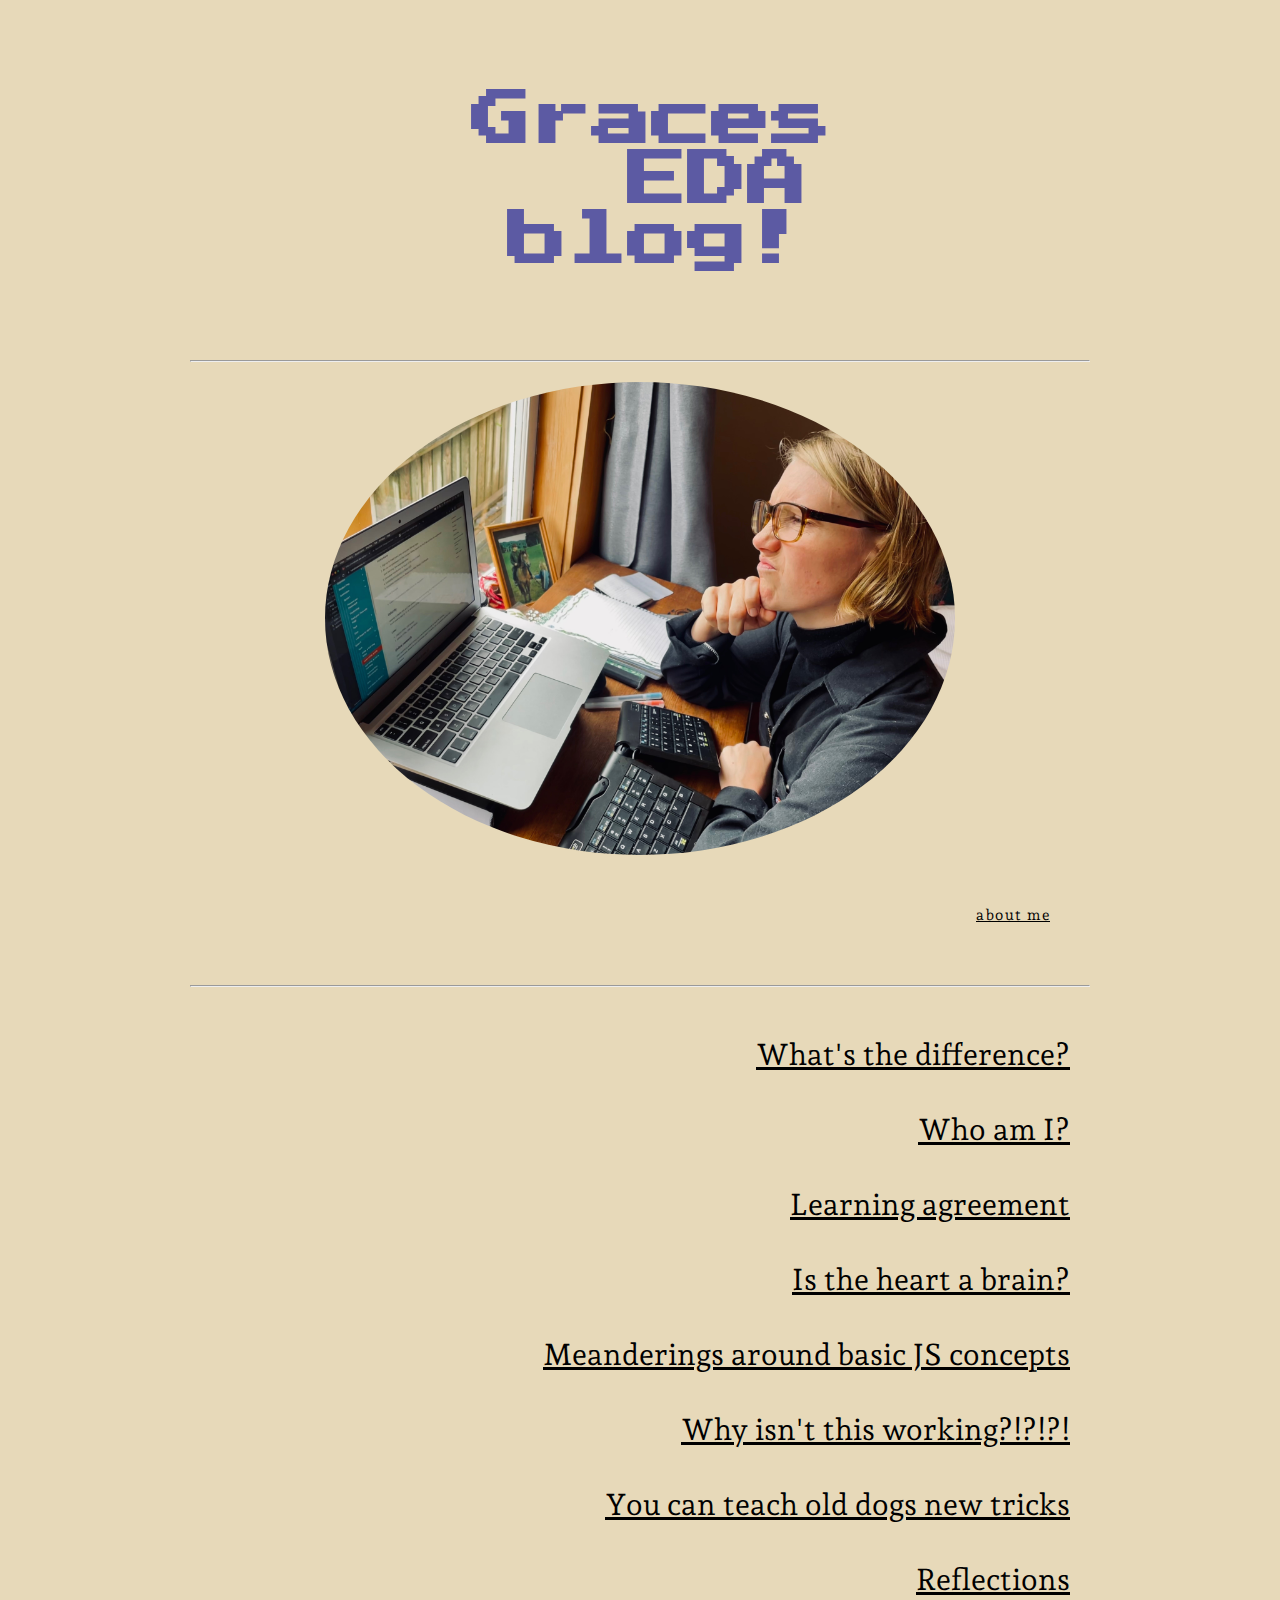
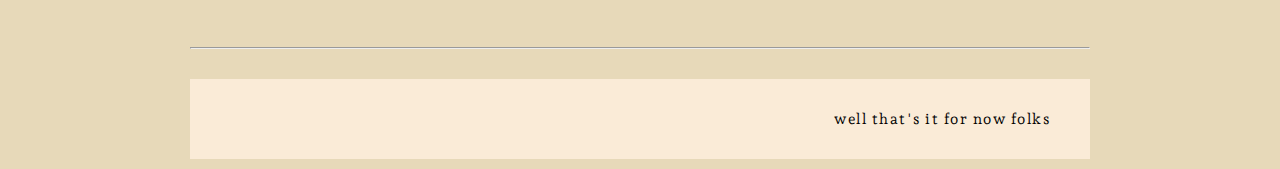
<file: index.html>
<!DOCTYPE html>

<html>

<head>
    <title>My blog</title>
    <meta charset="UTF-8">
    <meta name="viewport" content="width=device-width, initial-scale=1" />
    <link href="styles/main.css" rel="stylesheet" type="text/css">
    <link rel="preconnect" href="https://fonts.googleapis.com">
    <link rel="preconnect" href="https://fonts.gstatic.com" crossorigin>
    <link rel="preconnect" href="https://fonts.googleapis.com">
    <link rel="preconnect" href="https://fonts.gstatic.com" crossorigin>
    <link href="https://fonts.googleapis.com/css2?family=Andada+Pro:wght@500&family=Press+Start+2P&display=swap"
        rel="stylesheet">
    <link href="https://fonts.googleapis.com/css2?family=Andada+Pro:wght@500&display=swap" rel="stylesheet">

<body>
    <div class="container">
        <header>
            <H1 class="header">Graces EDA blog!</H1>
            <hr>
        </header>
        <div class="about">
            <img src="photo/IMG_2919.jpeg" alt="grace frowning infront of computer">
            <p><a href="blog/about-me.html">about me</a></p>

        </div>
        <div id="link-list" class="border">
            <hr>
            <ul>
                <li class="pad"><a href="blog/blog-one.html">What's the difference?</a></li>
                <li class="pad"><a href="blog/values-blog.html">Who am I?</a></li>
                <li class="pad"><a href="blog/learning-agreement.html">Learning agreement</a></li>
                <li class="pad"><a href="blog/emotional-intelligence.html">Is the heart a brain?</a></li>
                <li class="pad"><a href="blog/tech-blog-sprint3.html">Meanderings around basic JS concepts</a></li>
                <li class="pad"><a href="blog/problem-solving.html">Why isn't this working?!?!?!</a></li>
                <li class="pad"><a href="blog/growth-mindset.html">You can teach old dogs new tricks</a> </li>
                <li class="pad"><a href="blog/core-reflections.html">Reflections</a></li>
            </ul>
            <hr>
        </div>
        <footer>
            <p>well that's it for now folks</p>
        </footer>
    </div>
</body>

</html>
</file>
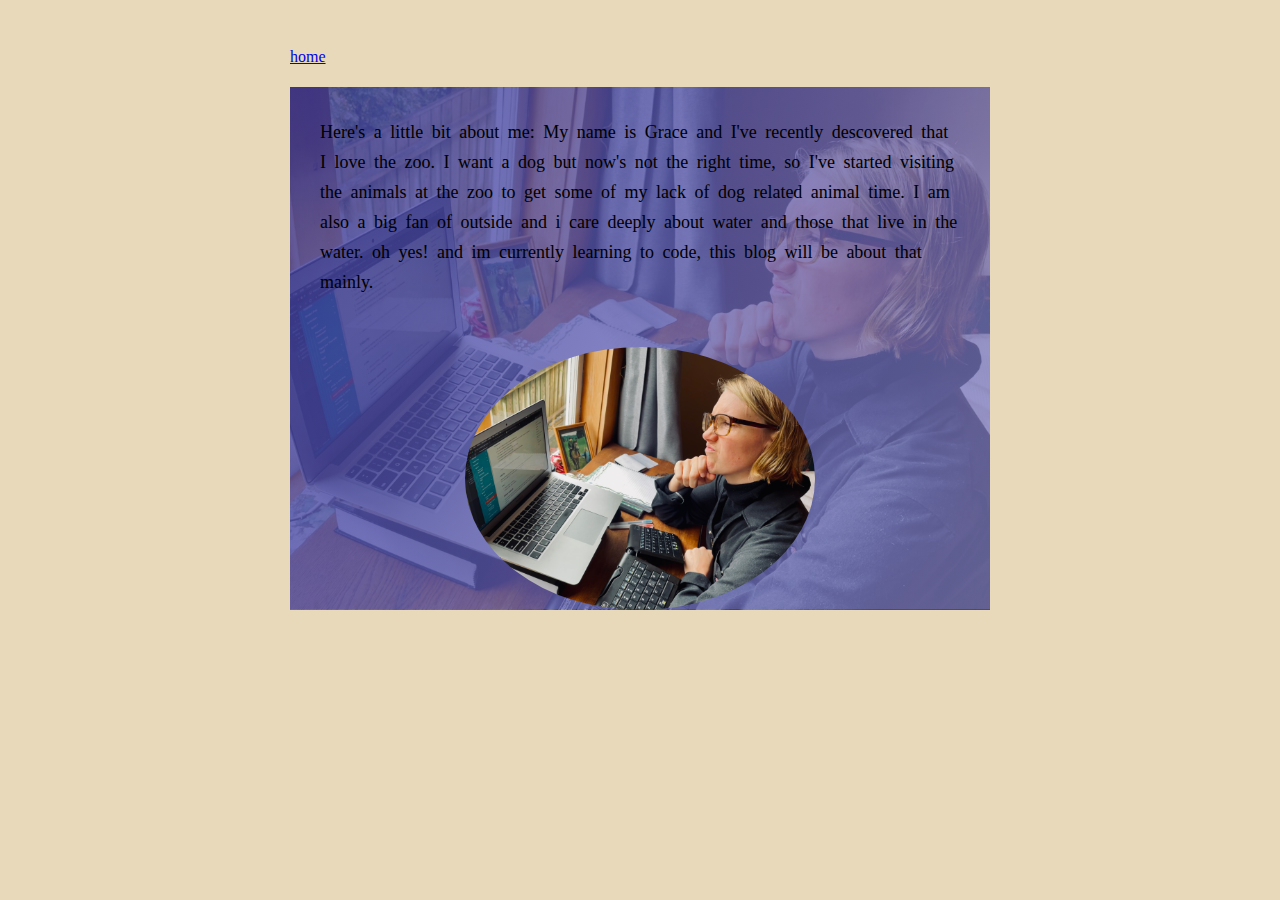
<file: blog/about-me.html>
<!DOCTYPE html>
<html>

<head>
    <title> about me </title>
    <meta charset="UTF-8">
    <link href="../styles/about-me.css" rel="stylesheet" type="text/css">
</head>

<body class="nice">
    <div class="container">
        <header>
            <a href="../index.html">home</a>
        </header>
        <div id="photo-div">
            <div>
                <h1></h1>
            </div>
            <div>
                <p>
                    Here's a little bit about me: My name is Grace
                    and I've recently descovered that I love the zoo.
                    I want a dog but now's not the right time,
                    so I've started visiting the animals at the zoo to get some of my lack of dog related animal time.
                    I am also a big fan of outside and i care deeply about water and those that live in the water.
                    oh yes! and im currently learning to code, this blog will be about that mainly.
                </p>
                <img src="../photo/IMG_2919.jpeg" alt="grace frowning infront of computer">
            </div>
        </div>
    </div>
</body>
</file>
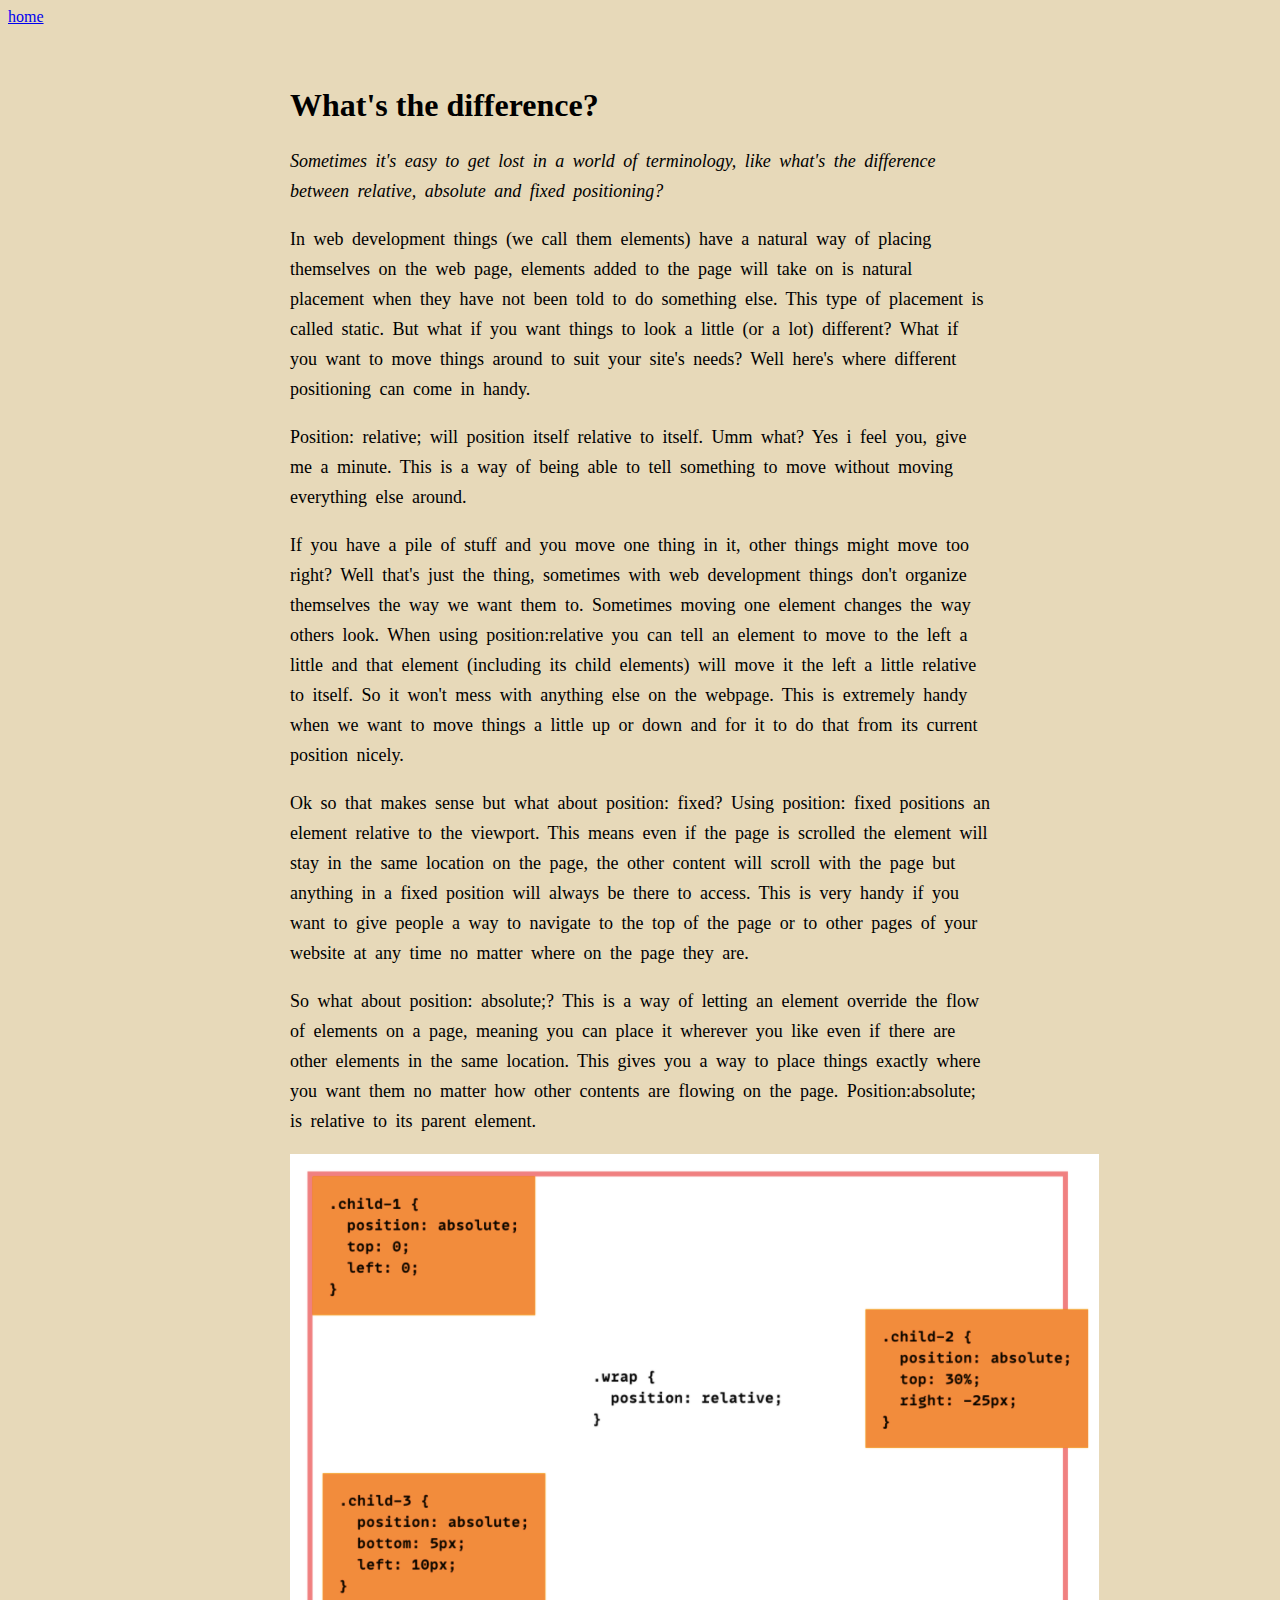
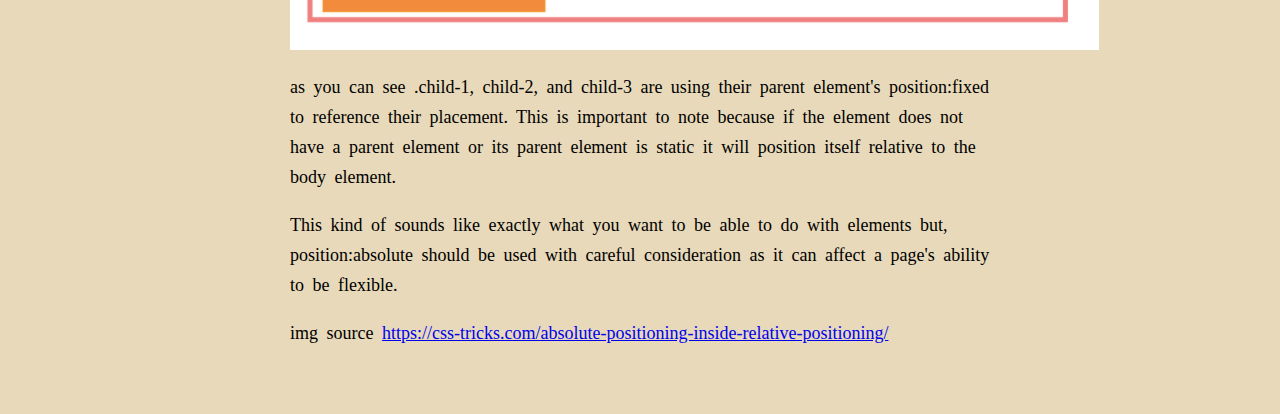
<file: blog/blog-one.html>
<!DOCTYPE html>
<html>

<head>
    <title>first bloggo! </title>
    <meta charset="UTF-8">
    <link href="../styles/blog-one.css" rel="stylesheet" type="text/css">
</head>

<body class="nice">
    <header>
        <a href="../index.html">home</a>
    </header>
    <div class="container">
        <h1>What's the difference?</h1>

        <p class="italic">
            Sometimes it's easy to get lost in a world of terminology, like what's the difference between relative,
            absolute and fixed positioning?
        </p>
        <p>
            In web development things (we call them elements) have a natural way of placing themselves on the web page,
            elements added to the page will take on is natural placement when they have not been told to do something
            else.
            This type of placement is called static. But what if you want things to look a little (or a lot) different?
            What if you want to move things around to suit your site's needs? Well here's where different positioning
            can come in handy.

        </p>
        <p>
            Position: relative; will position itself relative to itself. Umm what? Yes i feel you, give me a minute.
            This is a way of being able to tell something to move without moving everything else around.

        </p>
        <p>
            If you have a pile of stuff and you move one thing in it, other things might move too right? Well that's
            just the thing,
            sometimes with web development things don't organize themselves the way we want them to. Sometimes moving
            one element changes the way others look.
            When using position:relative you can tell an element to move to the left a little and that element
            (including its child elements)
            will move it the left a little relative to itself. So it won't mess with anything else on the webpage. This
            is extremely handy when we want to
            move things a little up or down and for it to do that from its current position nicely.

        </p>
        <p>
            Ok so that makes sense but what about position: fixed? Using position: fixed positions an element relative
            to the viewport.
            This means even if the page is scrolled the element will stay in the same location on the page, the other
            content will scroll with the page but anything in a fixed position will always be there to access. This is
            very handy if you want to give people a way to navigate to the top of the page or to other pages of your
            website at any time no matter where on the page they are.

        </p>
        <p>
            So what about position: absolute;? This is a way of letting an element override the flow of elements on a
            page, meaning you can place it wherever you like even if there are other elements in the same location. This
            gives you a way to place things exactly where you want them no matter how other contents are flowing on the
            page. Position:absolute; is relative to its parent element.
        </p>

        <img class="tech-image" src="../photo/absolute.png" alt="">

        <p>as you can see .child-1, child-2, and child-3 are using their parent element's position:fixed to reference
            their placement. This is important to note because if the element does not have a parent element or its
            parent element is static it will position itself relative to the body element.
        </p>


        <p>

            This kind of sounds like exactly what you want to be able to do with elements but, position:absolute
            should be used with careful consideration as it can affect a page's ability to be flexible.

        </p>

        <p>
            img source <a
                href="https://css-tricks.com/absolute-positioning-inside-relative-positioning/">https://css-tricks.com/absolute-positioning-inside-relative-positioning/</a>
        </p>





    </div>

</body>

</html>
</file>
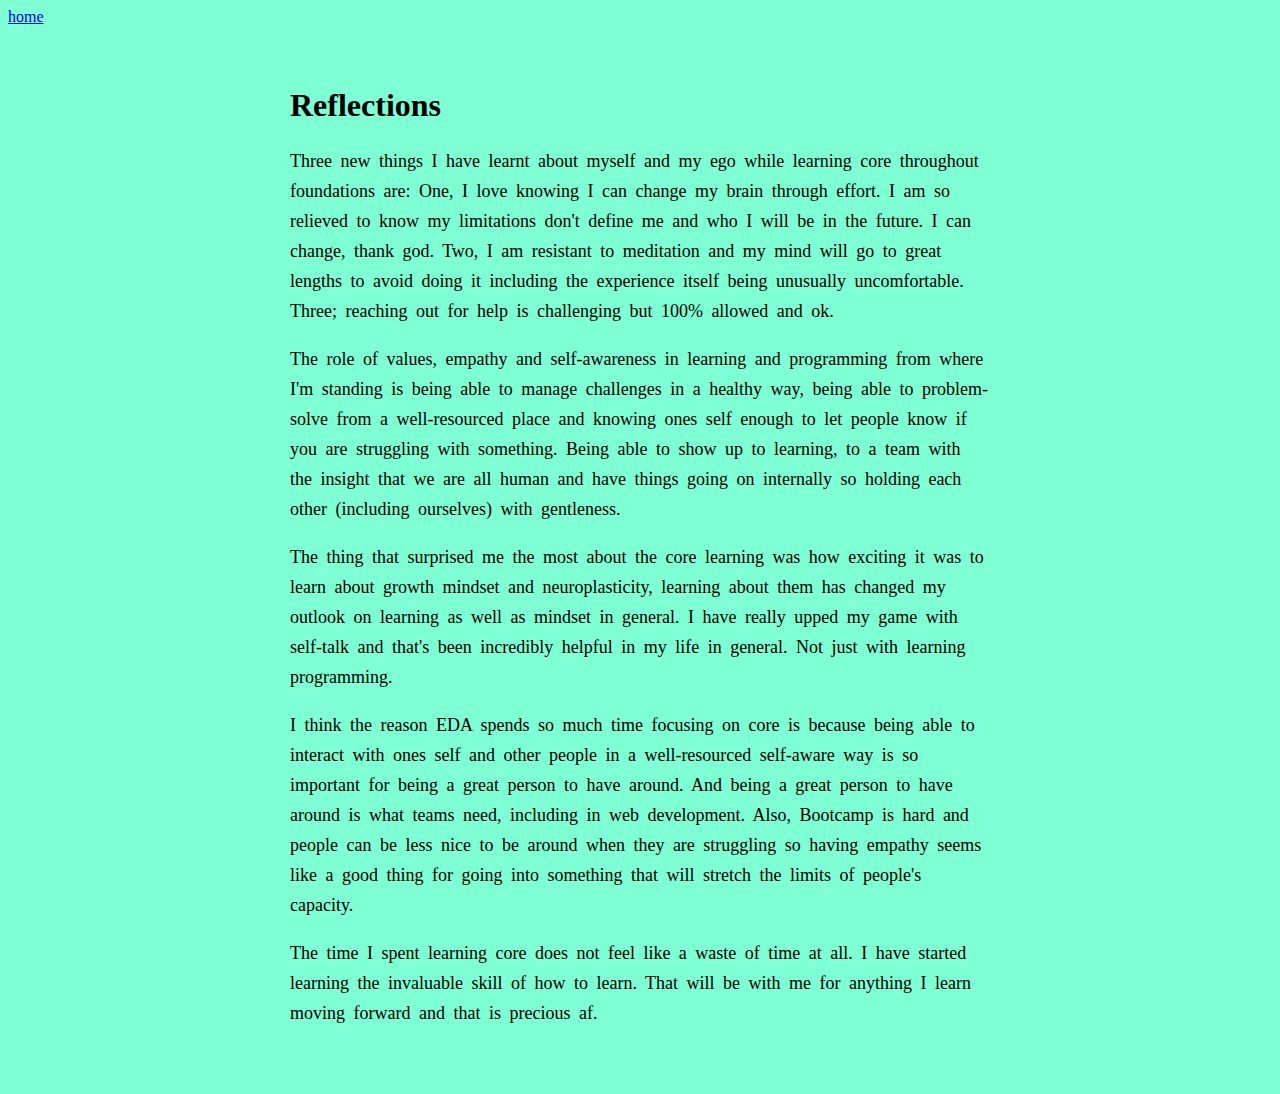
<file: blog/core-reflections.html>
<head>
    <title>
        <!DOCTYPE html>
        <html>

        <head>
            <title> Reflections </title>
            <meta charset="UTF-8">
            <link href="../styles/blog-one.css" rel="stylesheet" type="text/css">
        </head>

<body class="body">
    <header>
        <a href="../index.html">home</a>
    </header>
    <div class="container">
        <h1>Reflections</h1>

        <p>
            Three new things I have learnt about myself and my ego while learning core throughout foundations are: One,
            I love knowing I can change my brain through effort. I am so relieved to know my limitations don't define me
            and who I will be in the future. I can change, thank god. Two, I am resistant to meditation and my mind will
            go to great lengths to avoid doing it including the experience itself being unusually uncomfortable. Three;
            reaching out for help is challenging but 100% allowed and ok.

        </p>
        <p>
            The role of values, empathy and self-awareness in learning and programming from where I'm standing is being
            able to manage challenges in a healthy way, being able to problem-solve from a well-resourced place and
            knowing ones self enough to let people know if you are struggling with something. Being able to show up to
            learning, to a team with the insight that we are all human and have things going on internally so holding
            each other (including ourselves) with gentleness.

        </p>
        <p>
            The thing that surprised me the most about the core learning was how exciting it was to learn about growth
            mindset and neuroplasticity, learning about them has changed my outlook on learning as well as mindset in
            general. I have really upped my game with self-talk and that's been incredibly helpful in my life in
            general. Not just with learning programming.
        </p>
        <p>
            I think the reason EDA spends so much time focusing on core is because being able to interact with ones self
            and other people in a well-resourced self-aware way is so important for being a great person to have around.
            And being a great person to have around is what teams need, including in web development. Also, Bootcamp is
            hard and people can be less nice to be around when they are struggling so having empathy seems like a good
            thing for going into something that will stretch the limits of people's capacity.

        </P>
        <p>
            The time I spent learning core does not feel like a waste of time at all. I have started learning the
            invaluable skill of how to learn. That will be with me for anything I learn moving forward and that is
            precious af.
        </p>

    </div>

</body>
</file>
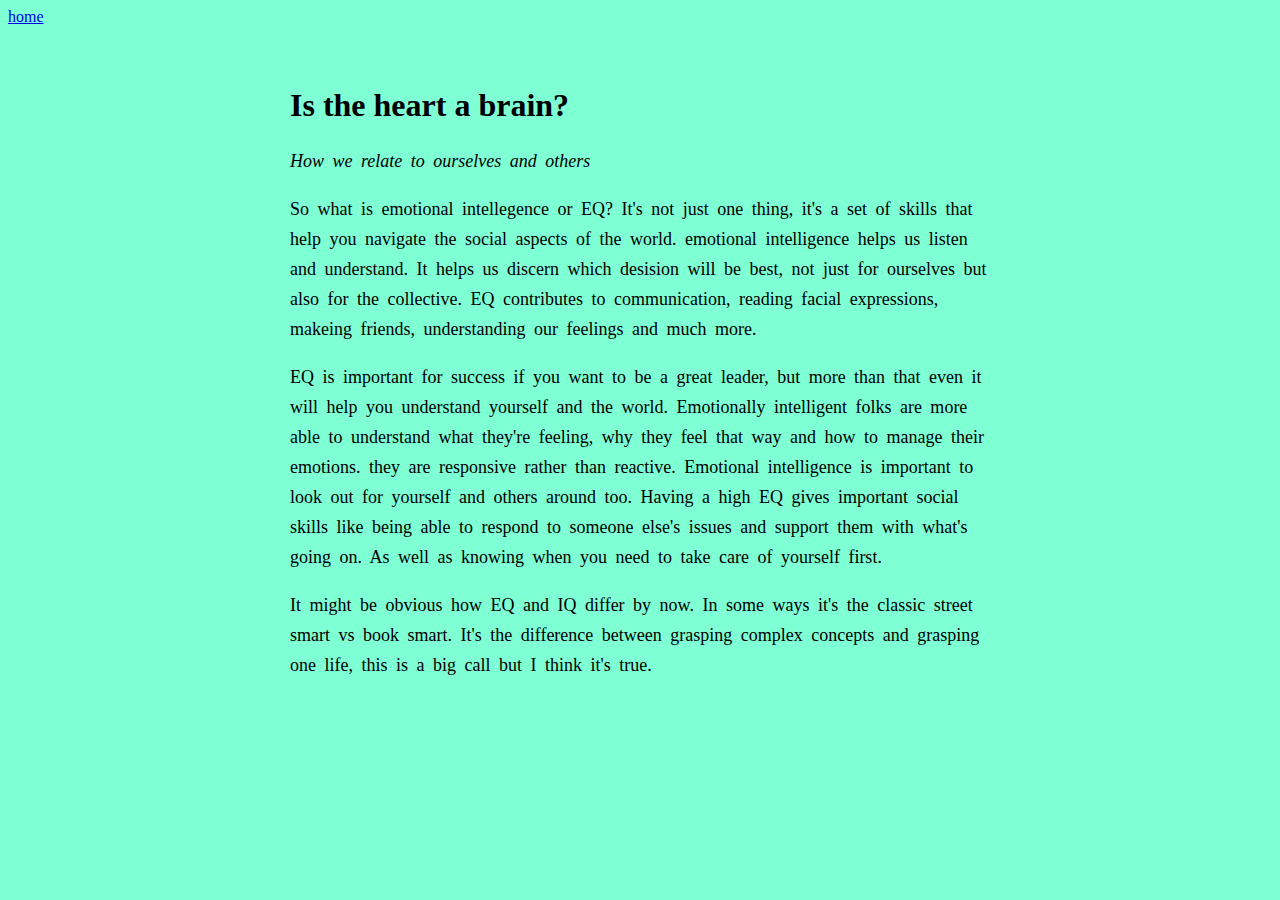
<file: blog/emotional-intelligence.html>
<!DOCTYPE html>
<html>

<head>
    <title>
        <!DOCTYPE html>
        <html>

        <head>
            <title> Emotional intelligence </title>
            <meta charset="UTF-8">
            <link href="../styles/blog-one.css" rel="stylesheet" type="text/css">
        </head>

<body class="body">
    <header>
        <a href="../index.html">home</a>
    </header>
    <div class="container">
        <h1>Is the heart a brain?</h1>

        <p class="italic">
            How we relate to ourselves and others

        </p>
        <p>
            So what is emotional intellegence or EQ? It's not just one thing, it's a set of skills that help you
            navigate the social aspects of the world. emotional intelligence helps us listen and understand. It helps us
            discern which desision will be best, not just for ourselves but also for the collective. EQ contributes to
            communication, reading facial expressions, makeing friends, understanding our feelings and much more.


        </p>
        <p>

            EQ is important for success if you want to be a great leader, but more than that even it will help you
            understand yourself and the world. Emotionally intelligent folks are more able to understand what they're
            feeling, why they feel that way and how to manage their emotions. they are responsive rather than reactive.
            Emotional intelligence is important to look out for yourself and others around too. Having a high EQ gives
            important social skills like being able to respond to someone else's issues and support them with what's
            going on. As well as knowing when you need to take care of yourself first.

        </p>
        <p>
            It might be obvious how EQ and IQ differ by now. In some ways it's the classic street smart vs book smart.
            It's the difference between grasping complex concepts and grasping one life, this is a big call but I think
            it's true.


        </p>


    </div>

</body>
</file>
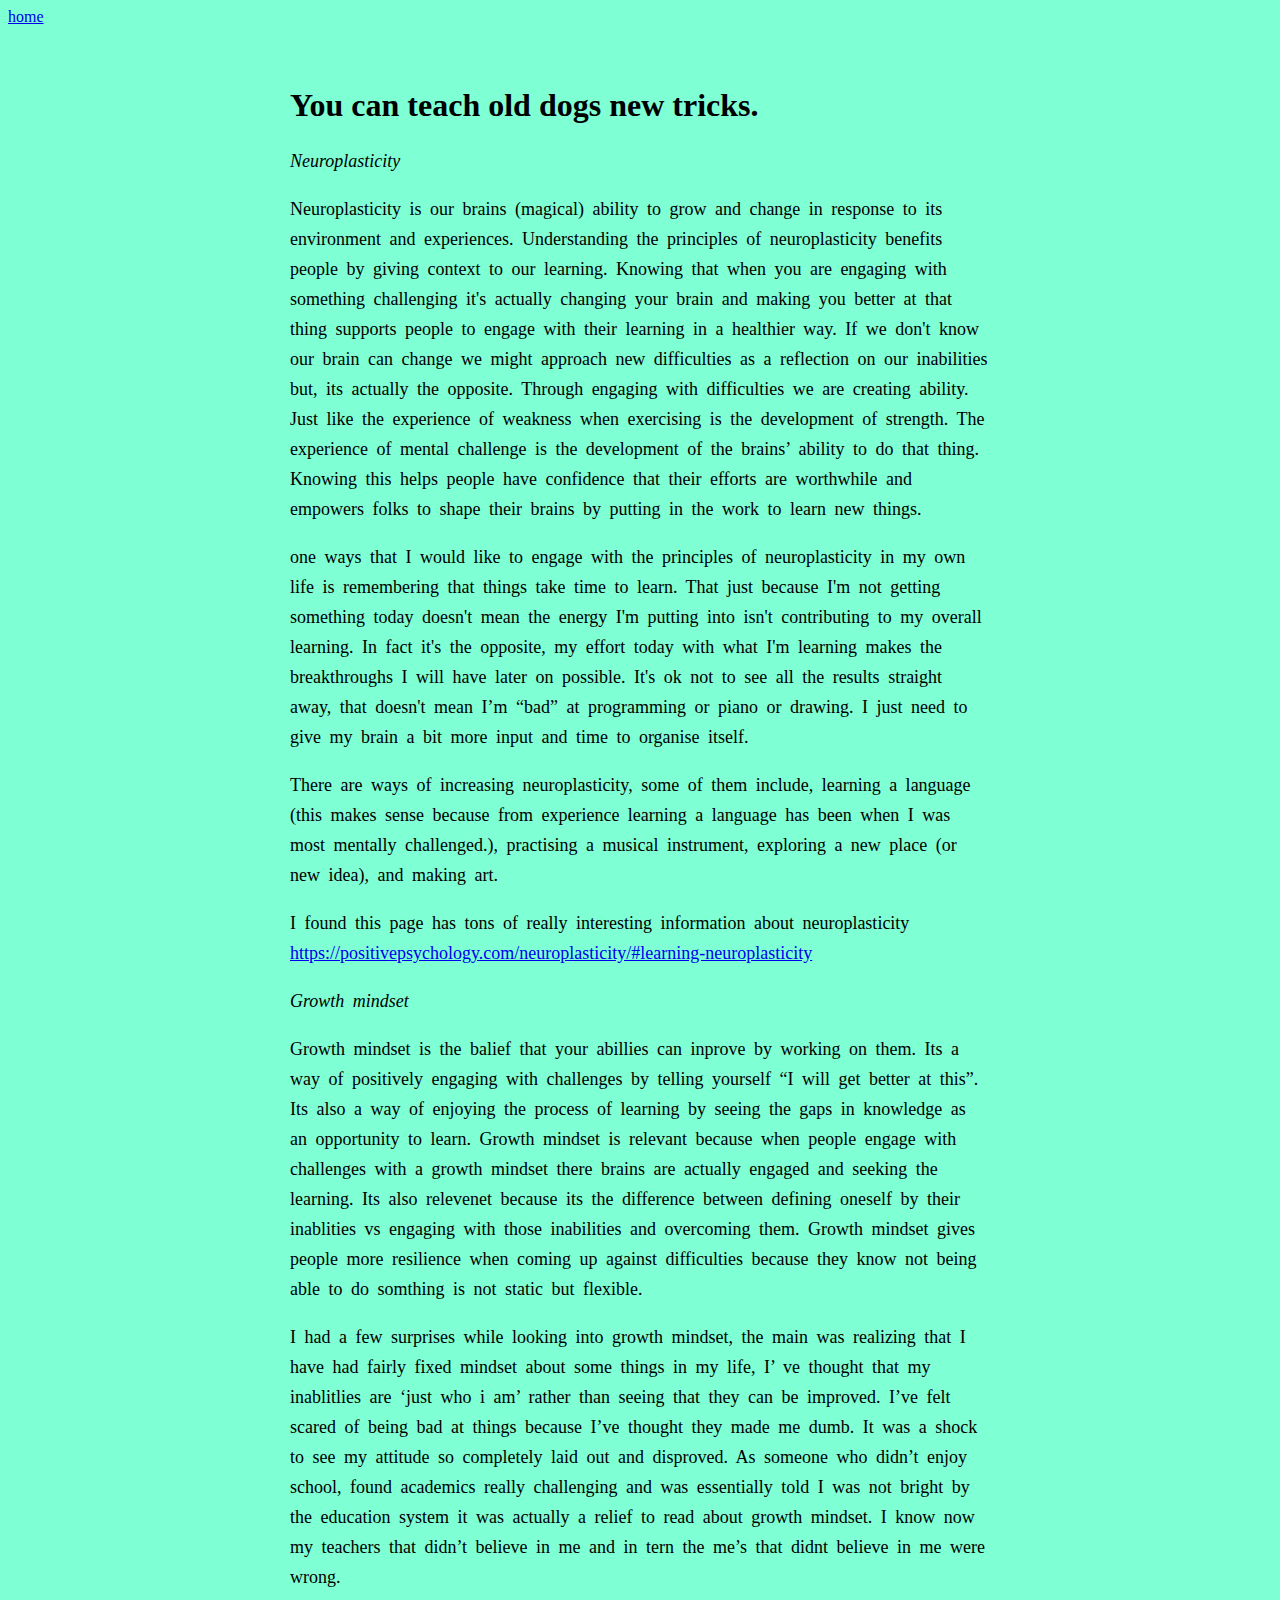
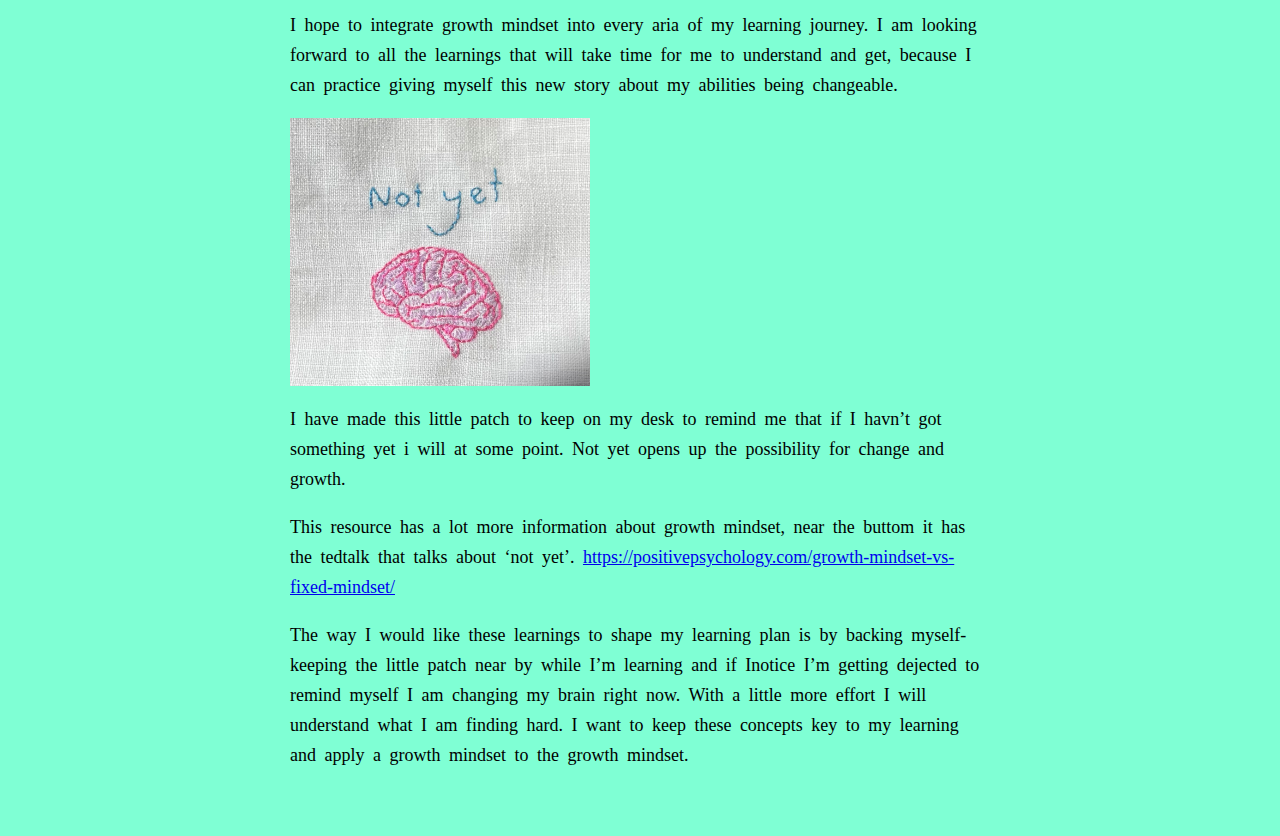
<file: blog/growth-mindset.html>
<head>
    <title>
        <!DOCTYPE html>
        <html>

        <head>
            <title> You can teach old dogs new tricks </title>
            <meta charset="UTF-8">
            <link href="../styles/blog-one.css" rel="stylesheet" type="text/css">
        </head>

<body class="body">
    <header>
        <a href="../index.html">home</a>
    </header>
    <div class="container">
        <h1>You can teach old dogs new tricks.</h1>

        <p class="italic">
            Neuroplasticity
        </p>
        <p>
            Neuroplasticity is our brains (magical) ability to grow and change in response to its environment and
            experiences. Understanding the principles of neuroplasticity benefits people by giving context to our
            learning. Knowing that when you are engaging with something challenging it's actually changing your brain
            and making you better at that thing supports people to engage with their learning in a healthier way. If we
            don't know our brain can change we might approach new difficulties as a reflection on our inabilities but,
            its actually the opposite. Through engaging with difficulties we are creating ability. Just like the
            experience of weakness when exercising is the development of strength. The experience of mental challenge is
            the development of the brains’ ability to do that thing. Knowing this helps people have confidence that
            their efforts are worthwhile and empowers folks to shape their brains by putting in the work to learn new
            things.


        </p>
        <p>

            one ways that I would like to engage with the principles of neuroplasticity in my own life is remembering
            that things take time to learn. That just because I'm not getting something today doesn't mean the energy
            I'm putting into isn't contributing to my overall learning. In fact it's the opposite, my effort today with
            what I'm learning makes the breakthroughs I will have later on possible. It's ok not to see all the results
            straight away, that doesn't mean I’m “bad” at programming or piano or drawing. I just need to give my brain
            a bit more input and time to organise itself.


        </p>
        <p>
            There are ways of increasing neuroplasticity, some of them include, learning a language (this makes sense
            because from experience learning a language has been when I was most mentally challenged.), practising a
            musical instrument, exploring a new place (or new idea), and making art.



        </p>
        <p>
            I found this page has tons of really interesting information about neuroplasticity <a
                href="https://positivepsychology.com/neuroplasticity/#learning-neuroplasticity>">https://positivepsychology.com/neuroplasticity/#learning-neuroplasticity</a>

        </p>
        <p class="italic">

            Growth mindset

        </P>
        <p>
            Growth mindset is the balief that your abillies can inprove by working on them. Its a way of positively
            engaging with challenges by telling yourself “I will get better at this”. Its also a way of enjoying the
            process of learning by seeing the gaps in knowledge as an opportunity to learn. Growth mindset is relevant
            because when people engage with challenges with a growth mindset there brains are actually engaged and
            seeking the learning. Its also relevenet because its the difference between defining oneself by their
            inablities vs engaging with those inabilities and overcoming them. Growth mindset gives people more
            resilience when coming up against difficulties because they know not being able to do somthing is not static
            but flexible.

        </p>
        <p>
            I had a few surprises while looking into growth mindset, the main was realizing that I have had fairly fixed
            mindset about some things in my life, I’ ve thought that my inablitlies are ‘just who i am’ rather than
            seeing that they can be improved. I’ve felt scared of being bad at things because I’ve thought they made me
            dumb. It was a shock to see my attitude so completely laid out and disproved. As someone who didn’t enjoy
            school, found academics really challenging and was essentially told I was not bright by the education system
            it was actually a relief to read about growth mindset. I know now my teachers that didn’t believe in me and
            in tern the me’s that didnt believe in me were wrong.

        </p>
        <p>
            I hope to integrate growth mindset into every aria of my learning journey. I am looking forward to all the
            learnings that will take time for me to understand and get, because I can practice giving myself this new
            story about my abilities being changeable.
        </p>
        <p>
            <img class="patch" src="../photo/not-yet.JPG"
                alt="a patch with a brain and the words not yet embroidered onto it">
        </p>
        <p>
            I have made this little patch to keep on my desk to remind me that if I havn’t got something yet i will at
            some point. Not yet opens up the possibility for change and growth.

        </p>
        <p>
            This resource has a lot more information about growth mindset, near the buttom it has the tedtalk that talks
            about ‘not yet’. <a
                href="https://positivepsychology.com/growth-mindset-vs-fixed-mindset/">https://positivepsychology.com/growth-mindset-vs-fixed-mindset/
            </a>

        </p>
        <p>
            The way I would like these learnings to shape my learning plan is by backing myself- keeping the little
            patch near by while I’m learning and if Inotice I’m getting dejected to remind myself I am changing my brain
            right now. With a little more effort I will understand what I am finding hard. I want to keep these concepts
            key to my learning and apply a growth mindset to the growth mindset.

        </p>



    </div>

</body>
</file>
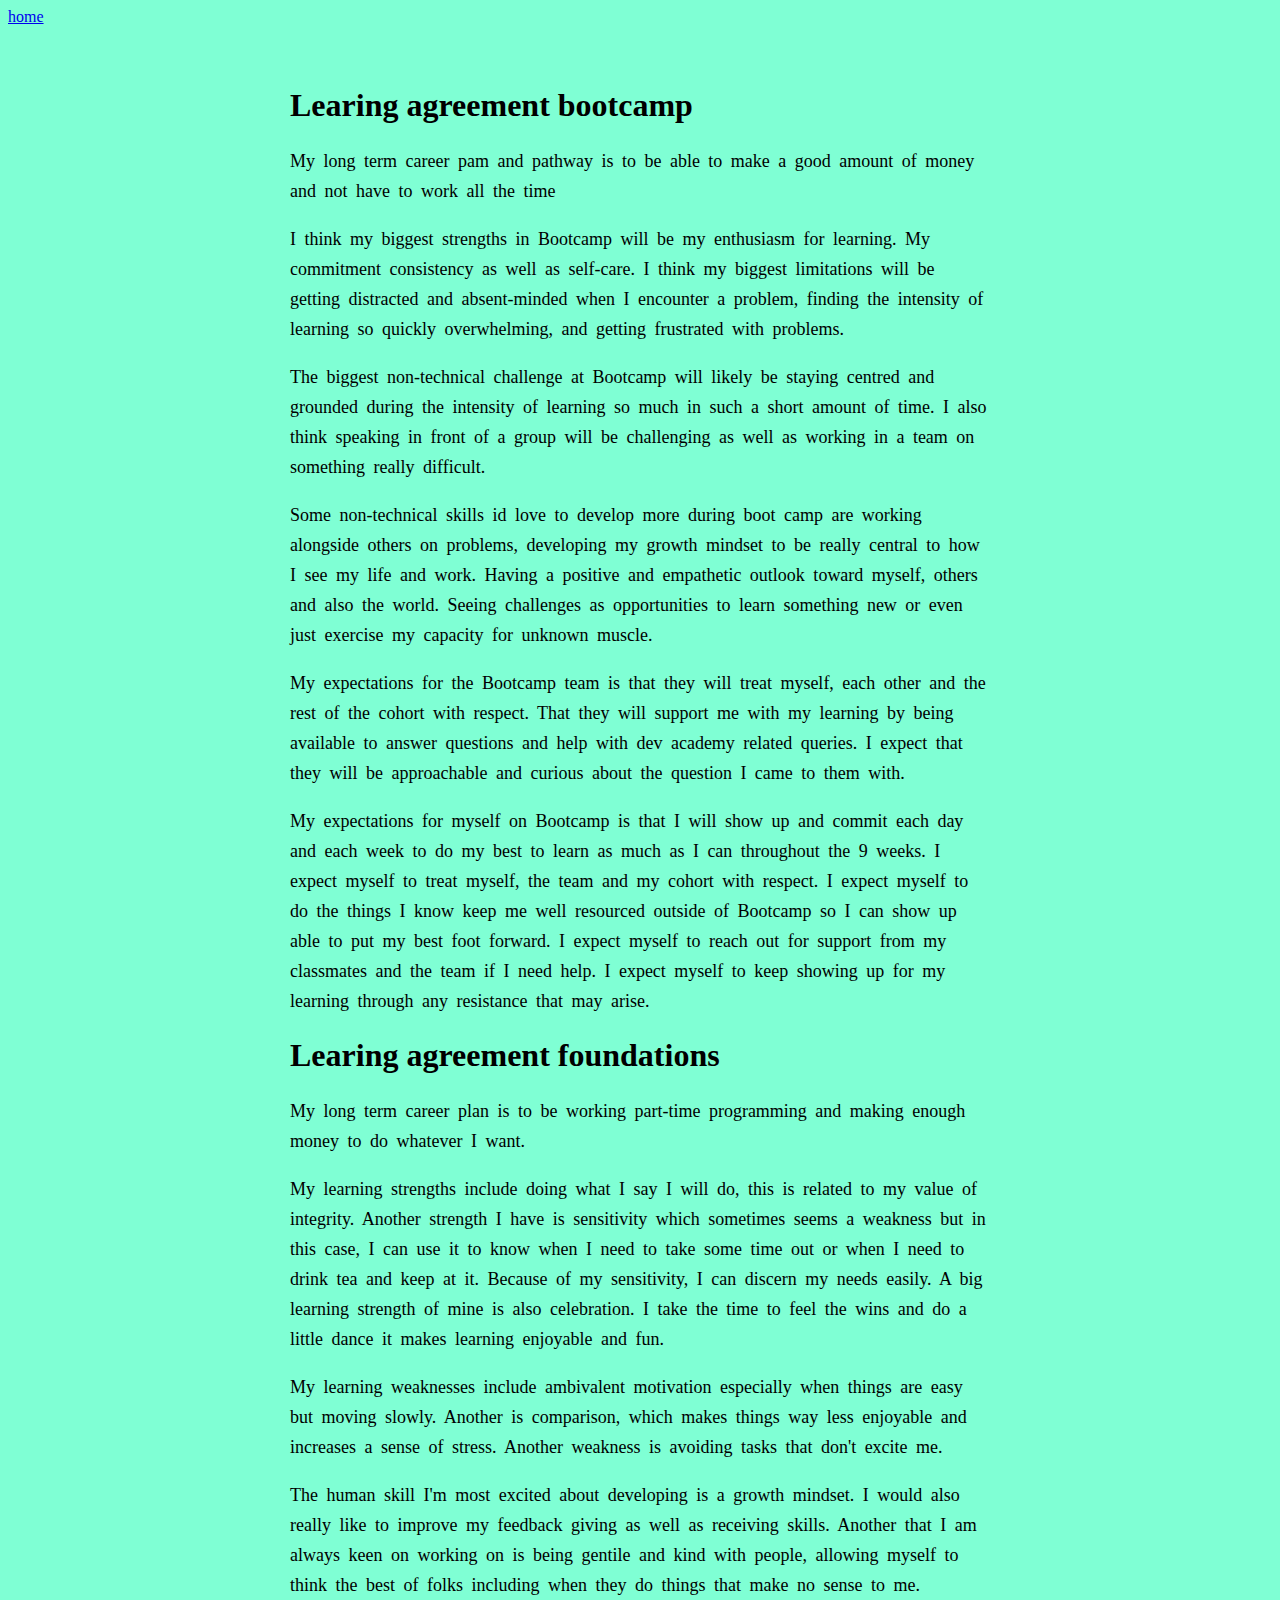
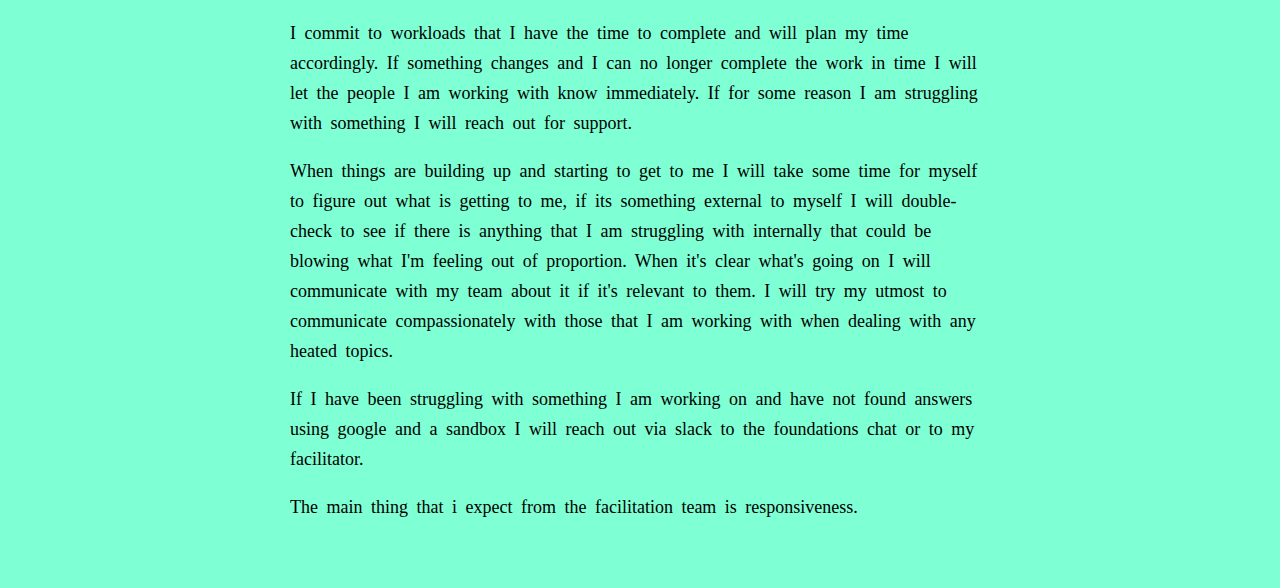
<file: blog/learning-agreement.html>
<!DOCTYPE html>
<html>

<head>
    <title> about me </title>
    <meta charset="UTF-8">
    <link href="../styles/blog-one.css" rel="stylesheet" type="text/css">
</head>

<body class="body">
    <header>
        <a href="../index.html">home</a>
    </header>
    <div class="container">
        <h1>Learing agreement bootcamp</h1>

        <p> My long term career pam and pathway is to be able to make a good amount of money and not have to work all
            the time
        </p>
        <p>
            I think my biggest strengths in Bootcamp will be my enthusiasm for learning. My commitment consistency as
            well as self-care. I think my biggest limitations will be getting distracted and absent-minded when I
            encounter a problem, finding the intensity of learning so quickly overwhelming, and getting frustrated with
            problems.

        </p>
        <p>
            The biggest non-technical challenge at Bootcamp will likely be staying centred and grounded during the
            intensity of learning so much in such a short amount of time. I also think speaking in front of a group will
            be challenging as well as working in a team on something really difficult.

        </p>
        <p>Some non-technical skills id love to develop more during boot camp are working alongside others on problems,
            developing my growth mindset to be really central to how I see my life and work. Having a positive and
            empathetic outlook toward myself, others and also the world. Seeing challenges as opportunities to learn
            something new or even just exercise my capacity for unknown muscle.
        </p>
        <p>My expectations for the Bootcamp team is that they will treat myself, each other and the rest of the cohort
            with respect. That they will support me with my learning by being available to answer questions and help
            with dev academy related queries. I expect that they will be approachable and curious about the question I
            came to them with.

        </p>
        <p>My expectations for myself on Bootcamp is that I will show up and commit each day and each week to do my best
            to learn as much as I can throughout the 9 weeks. I expect myself to treat myself, the team and my cohort
            with respect. I expect myself to do the things I know keep me well resourced outside of Bootcamp so I can
            show up able to put my best foot forward. I expect myself to reach out for support from my classmates and
            the team if I need help. I expect myself to keep showing up for my learning through any resistance that may
            arise.
        </p>

        <h1>Learing agreement foundations</h1>

        <p>My long term career plan is to be working part-time programming and making enough money to do whatever I
            want.

        </p>
        <p>My learning strengths include doing what I say I will do, this is related to my value of integrity. Another
            strength I have is sensitivity which sometimes seems a weakness but in this case, I can use it to know when
            I
            need to take some time out or when I need to drink tea and keep at it. Because of my sensitivity, I can
            discern
            my needs easily. A big learning strength of mine is also celebration. I take the time to feel the wins and
            do a
            little dance it makes learning enjoyable and fun.
        </p>
        <p>My learning weaknesses include ambivalent motivation especially when things are easy but moving slowly.
            Another
            is comparison, which makes things way less enjoyable and increases a sense of stress. Another weakness is
            avoiding tasks that don't excite me. </p>
        <p>The human skill I'm most excited about developing is a growth mindset. I would also really like to improve my
            feedback giving as well as receiving skills. Another that I am always keen on working on is being gentile
            and
            kind with people, allowing myself to think the best of folks including when they do things that make no
            sense to
            me.
        </p>
        <p>I commit to workloads that I have the time to complete and will plan my time accordingly. If something
            changes
            and I can no longer complete the work in time I will let the people I am working with know immediately. If
            for
            some reason I am struggling with something I will reach out for support.
        </p>
        <p>When things are building up and starting to get to me I will take some time for myself to figure out what is
            getting to me, if its something external to myself I will double-check to see if there is anything that I am
            struggling with internally that could be blowing what I'm feeling out of proportion. When it's clear what's
            going on I will communicate with my team about it if it's relevant to them. I will try my utmost to
            communicate
            compassionately with those that I am working with when dealing with any heated topics.
        </p>
        <p>
            If I
            have been struggling with something I am working on and have not found answers using google and a sandbox I
            will reach out via slack to the foundations chat or to my facilitator.
        </p>
        <p>The main thing that i expect from the facilitation team is
            responsiveness.
        </p>
    </div>
</body>
</file>
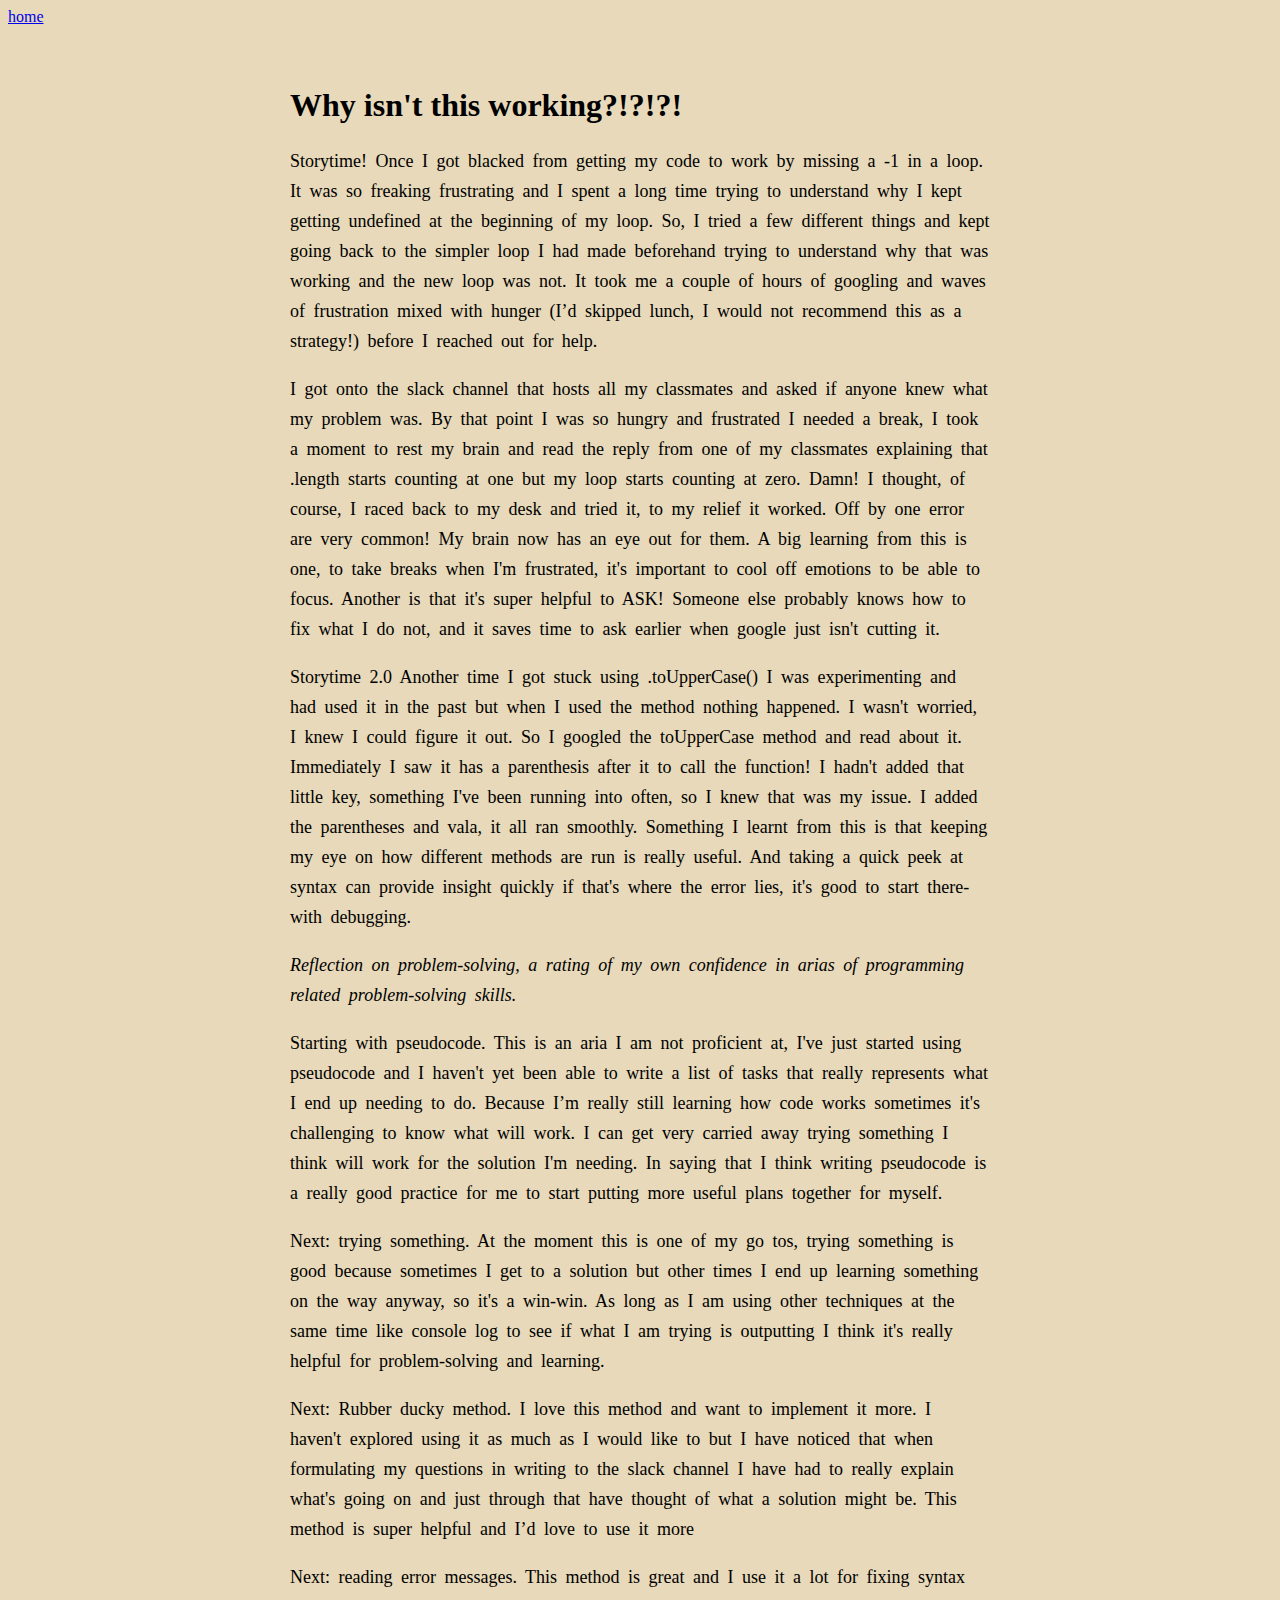
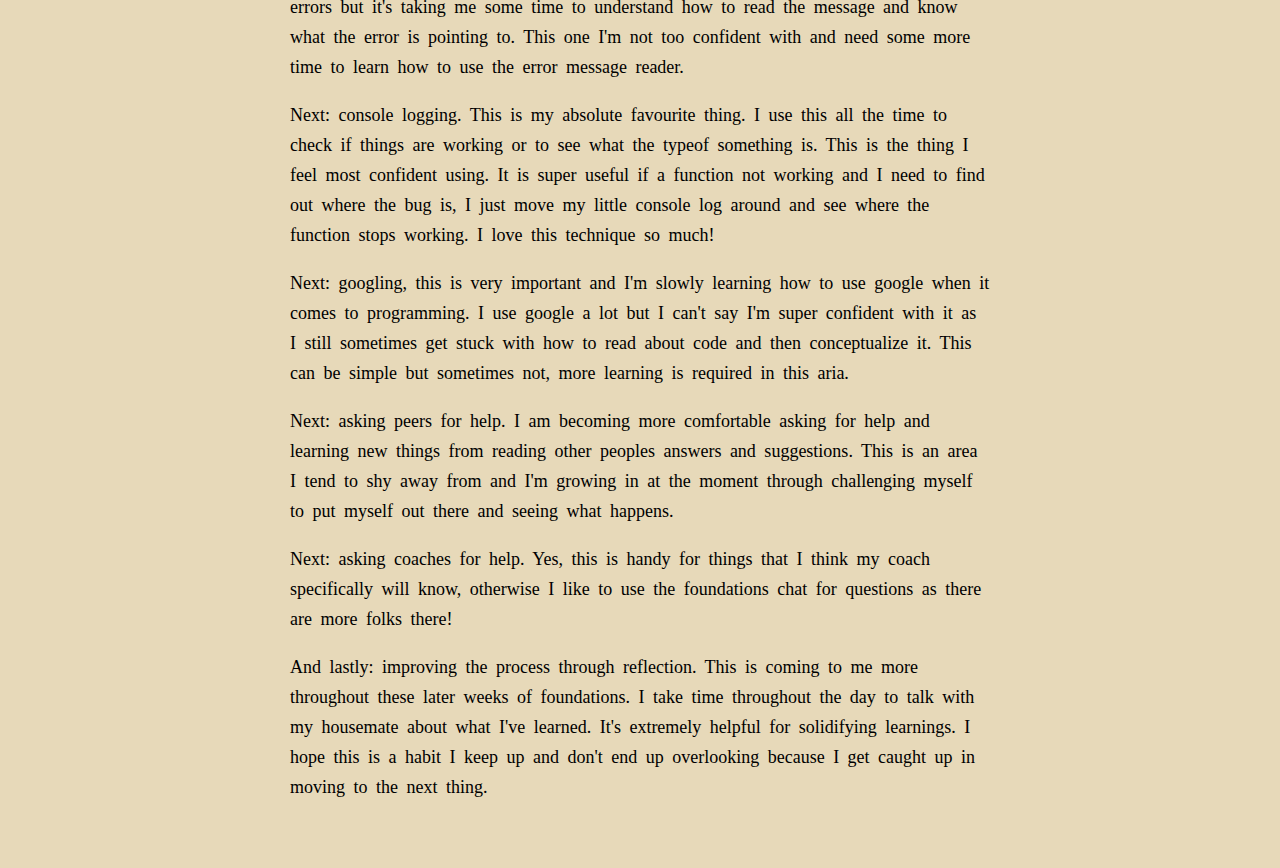
<file: blog/problem-solving.html>
<!DOCTYPE html>
<html>

<head>
    <title>problem solving </title>
    <meta charset="UTF-8">
    <link href="../styles/blog-one.css" rel="stylesheet" type="text/css">
</head>

<body class="nice">
    <header>
        <a href="../index.html">home</a>
    </header>
    <div class="container">

        <h1>Why isn't this working?!?!?!</h1>

        <p>
            Storytime! Once I got blacked from getting my code to work by missing a -1 in a loop. It was so freaking
            frustrating and I spent a long time trying to understand why I kept getting undefined at the beginning of my
            loop. So, I tried a few different things and kept going back to the simpler loop I had made beforehand
            trying to understand why that was working and the new loop was not. It took me a couple of hours of googling
            and waves of frustration mixed with hunger (I’d skipped lunch, I would not recommend this as a strategy!)
            before I reached out for help.

        </p>
        <p>

            I got onto the slack channel that hosts all my classmates and asked if anyone knew what my problem was. By
            that point I was so hungry and frustrated I needed a break, I took a moment to rest my brain and read the
            reply from one of my classmates explaining that .length starts counting at one but my loop starts counting
            at zero. Damn! I thought, of course, I raced back to my desk and tried it, to my relief it worked. Off by
            one error are very common! My brain now has an eye out for them. A big learning from this is one, to take
            breaks when I'm frustrated, it's important to cool off emotions to be able to focus. Another is that it's
            super helpful to ASK! Someone else probably knows how to fix what I do not, and it saves time to ask earlier
            when google just isn't cutting it.

        </p>
        <p>
            Storytime 2.0 Another time I got stuck using .toUpperCase() I was experimenting and had used it in the past
            but when I used the method nothing happened. I wasn't worried, I knew I could figure it out. So I googled
            the toUpperCase method and read about it. Immediately I saw it has a parenthesis after it to call the
            function! I hadn't added that little key, something I've been running into often, so I knew that was my
            issue. I added the parentheses and vala, it all ran smoothly. Something I learnt from this is that keeping
            my eye on how different methods are run is really useful. And taking a quick peek at syntax can provide
            insight quickly if that's where the error lies, it's good to start there- with debugging.


        </p>
        <p class="italic">
            Reflection on problem-solving, a rating of my own confidence in arias of programming related problem-solving
            skills.
        </p>
        <p>

            Starting with pseudocode. This is an aria I am not proficient at, I've just started using pseudocode and I
            haven't yet been able to write a list of tasks that really represents what I end up needing to do. Because
            I’m really still learning how code works sometimes it's challenging to know what will work. I can get very
            carried away trying something I think will work for the solution I'm needing. In saying that I think writing
            pseudocode is a really good practice for me to start putting more useful plans together for myself.

        </p>
        <p>
            Next: trying something. At the moment this is one of my go tos, trying something is good because sometimes I
            get to a solution but other times I end up learning something on the way anyway, so it's a win-win. As long
            as I am using other techniques at the same time like console log to see if what I am trying is outputting I
            think it's really helpful for problem-solving and learning.

        </p>
        <p>
            Next: Rubber ducky method. I love this method and want to implement it more. I haven't explored using it as
            much
            as I would like to but I have noticed that when formulating my questions in writing to the slack channel I
            have
            had to really explain what's going on and just through that have thought of what a solution might be. This
            method is super helpful and I’d love to use it more
        </p>
        <p>

            Next: reading error messages. This method is great and I use it a lot for fixing syntax errors but it's
            taking me some time to understand how to read the message and know what the error is pointing to. This one
            I'm not too confident with and need some more time to learn how to use the error message reader.

        </p>
        <p>
            Next: console logging. This is my absolute favourite thing. I use this all the time to check if things are
            working or to see what the typeof something is. This is the thing I feel most confident using. It is super
            useful if a function not working and I need to find out where the bug is, I just move my little console log
            around and see where the function stops working. I love this technique so much!

        </p>
        <p>
            Next: googling, this is very important and I'm slowly learning how to use google when it comes to
            programming. I use google a lot but I can't say I'm super confident with it as I still sometimes get stuck
            with how to read about code and then conceptualize it. This can be simple but sometimes not, more learning
            is required in this aria.

        </p>
        <p>
            Next: asking peers for help. I am becoming more comfortable asking for help and learning new things from
            reading other peoples answers and suggestions. This is an area I tend to shy away from and I'm growing in at
            the moment through challenging myself to put myself out there and seeing what happens.

        </p>
        <p>
            Next: asking coaches for help. Yes, this is handy for things that I think my coach specifically will know,
            otherwise I like to use the foundations chat for questions as there are more folks there!

        </p>
        <p>
            And lastly: improving the process through reflection. This is coming to me more throughout these later weeks
            of foundations. I take time throughout the day to talk with my housemate about what I've learned. It's
            extremely helpful for solidifying learnings. I hope this is a habit I keep up and don't end up overlooking
            because I get caught up in moving to the next thing.

        </p>
    </div>

</body>

</html>
</file>
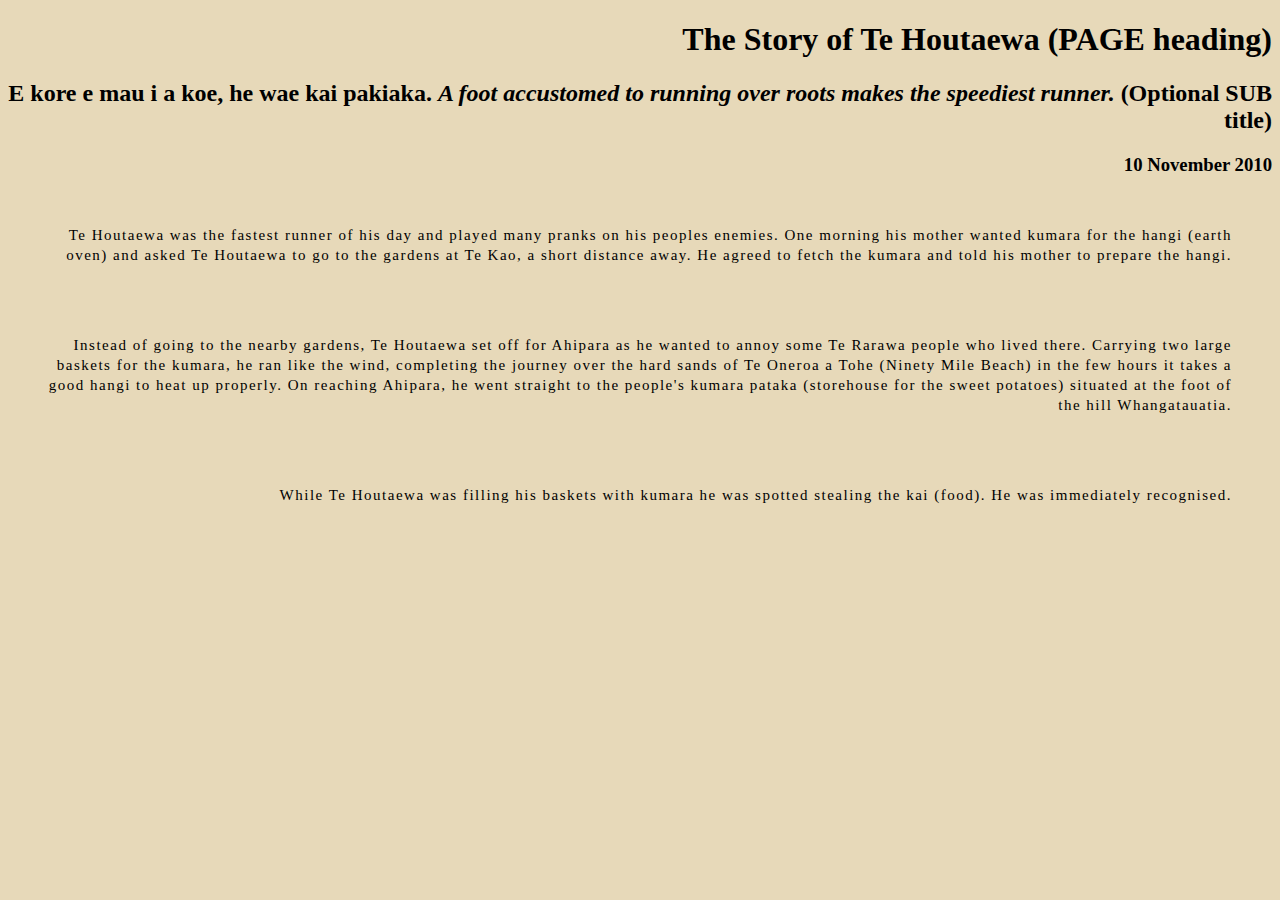
<file: blog/te-houtaewa-template.html>
<!DOCTYPE html>
<html>

<head>
    <title>Stories and Legends (PAGE title) </title>
    <meta charset="UTF-8">
    <link href="../styles/main.css" rel="stylesheet" type="text/css">
</head>

<body>
    <h1>The Story of Te Houtaewa (PAGE heading)</h1>
    <h2>E kore e mau i a koe, he wae kai pakiaka. <em>A foot accustomed to running over roots makes the speediest
            runner.</em> (Optional SUB title) </h2>
    <h3>10 November 2010</h3>

    <p>
        Te Houtaewa was the fastest runner of his day and played many pranks on his peoples enemies. One morning his
        mother wanted kumara for the hangi (earth oven) and asked Te Houtaewa to go to the gardens at Te Kao, a short
        distance away. He agreed to fetch the kumara and told his mother to prepare the hangi.
    </p>
    <p>
        Instead of going to the nearby gardens, Te Houtaewa set off for Ahipara as he wanted to annoy some Te Rarawa
        people who lived there. Carrying two large baskets for the kumara, he ran like the wind, completing the journey
        over the hard sands of Te Oneroa a Tohe (Ninety Mile Beach) in the few hours it takes a good hangi to heat up
        properly. On reaching Ahipara, he went straight to the people's kumara pataka (storehouse for the sweet
        potatoes) situated at the foot of the hill Whangatauatia.
    </p>
    <p>
        While Te Houtaewa was filling his baskets with kumara he was spotted stealing the kai (food). He was immediately
        recognised.
    </p>

    <!-- this is a comment. -->

</body>

</html>
</file>
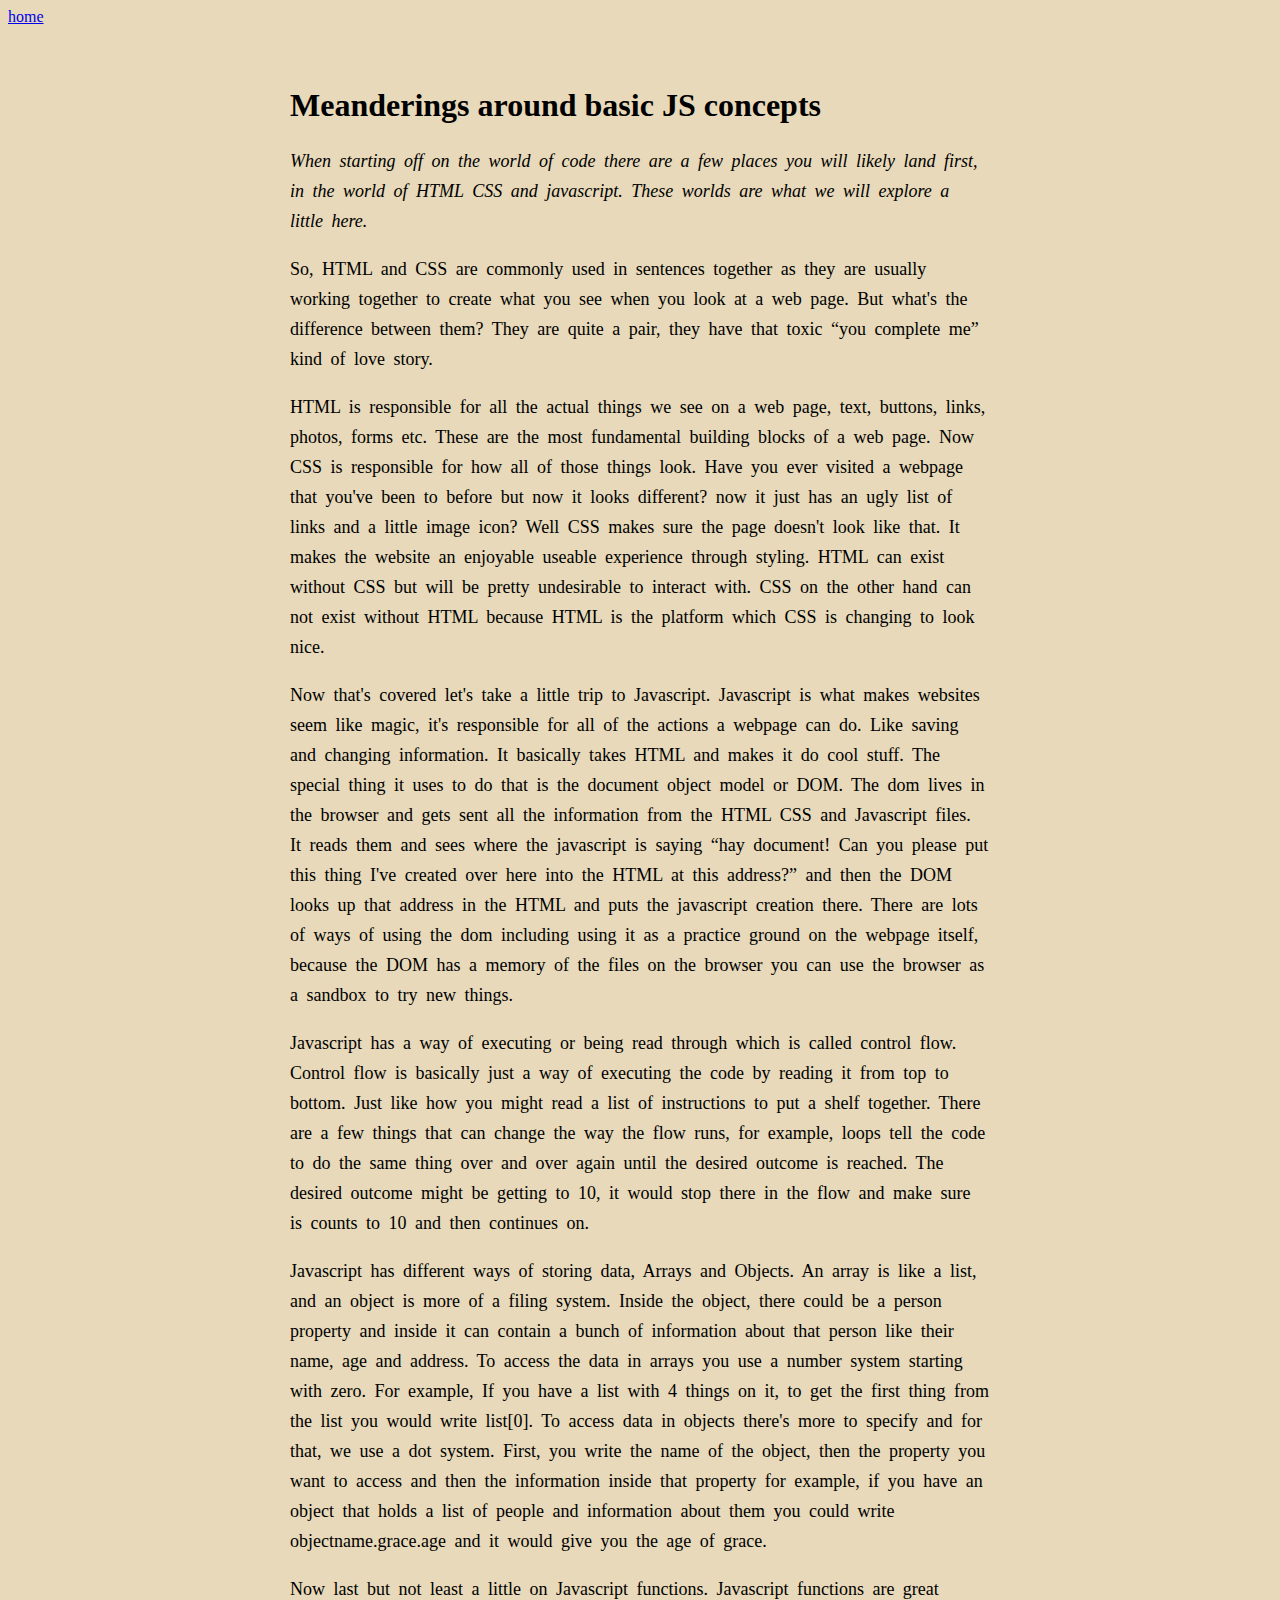
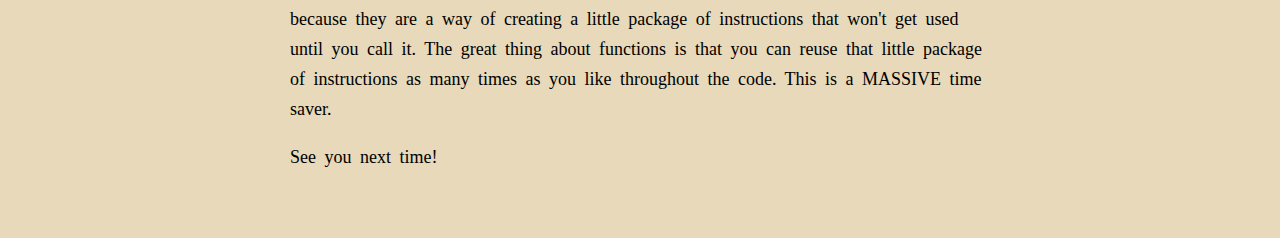
<file: blog/tech-blog-sprint3.html>
<!DOCTYPE html>
<html>

<head>
    <title>JS Fundamentals </title>
    <meta charset="UTF-8">
    <link href="../styles/blog-one.css" rel="stylesheet" type="text/css">
</head>

<body class="nice">
    <header>
        <a href="../index.html">home</a>
    </header>
    <div class="container">
        <h1>Meanderings around basic JS concepts</h1>

        <p class="italic">
            When starting off on the world of code there are a few places you will likely land first, in the world of
            HTML CSS and javascript. These worlds are what we will explore a little here.
        </p>
        <p>
            So, HTML and CSS are commonly used in sentences together as they are usually working together to create what
            you see when you look at a web page. But what's the difference between them? They are quite a pair, they
            have that toxic “you complete me” kind of love story.
        </p>
        <p>
            HTML is responsible for all the actual things we see on a web page, text, buttons, links, photos, forms etc.
            These are the most fundamental building blocks of a web page. Now CSS is responsible for how all of those
            things look. Have you ever visited a webpage that you've been to before but now it looks different? now it
            just has an ugly list of links and a little image icon? Well CSS makes sure the page doesn't look like that.
            It makes the website an enjoyable useable experience through styling. HTML can exist without CSS but will be
            pretty undesirable to interact with. CSS on the other hand can not exist without HTML because HTML is the
            platform which CSS is changing to look nice.
        </p>
        <p>
            Now that's covered let's take a little trip to Javascript. Javascript is what makes websites seem like
            magic, it's responsible for all of the actions a webpage can do. Like saving and changing information. It
            basically takes HTML and makes it do cool stuff. The special thing it uses to do that is the document object
            model or DOM. The dom lives in the browser and gets sent all the information from the HTML CSS and
            Javascript files. It reads them and sees where the javascript is saying “hay document! Can you please put
            this thing I've created over here into the HTML at this address?” and then the DOM looks up that address in
            the HTML and puts the javascript creation there. There are lots of ways of using the dom including using it
            as a practice ground on the webpage itself, because the DOM has a memory of the files on the browser you can
            use the browser as a sandbox to try new things.
        </p>
        <p>
            Javascript has a way of executing or being read through which is called control flow. Control flow is
            basically just a way of executing the code by reading it from top to bottom. Just like how you might read a
            list of instructions to put a shelf together. There are a few things that can change the way the flow runs,
            for example, loops tell the code to do the same thing over and over again until the desired outcome is
            reached. The desired outcome might be getting to 10, it would stop there in the flow and make sure is counts
            to 10 and then continues on.
        </p>
        <p>
            Javascript has different ways of storing data, Arrays and Objects. An array is like a list, and an object is
            more of a filing system. Inside the object, there could be a person property and inside it can contain a
            bunch of information about that person like their name, age and address. To access the data in arrays you
            use a number system starting with zero. For example, If you have a list with 4 things on it, to get the
            first thing from the list you would write list[0]. To access data in objects there's more to specify and for
            that, we use a dot system. First, you write the name of the object, then the property you want to access and
            then the information inside that property for example, if you have an object that holds a list of people and
            information about them you could write objectname.grace.age and it would give you the age of grace.
        </p>
        <p>Now last but not least a little on Javascript functions. Javascript functions are great because they are a
            way of creating a little package of instructions that won't get used until you call it. The great thing
            about functions is that you can reuse that little package of instructions as many times as you like
            throughout the code. This is a MASSIVE time saver.
        </p>
        <p>
            See you next time!
        </p>
    </div>

</body>

</html>
</file>
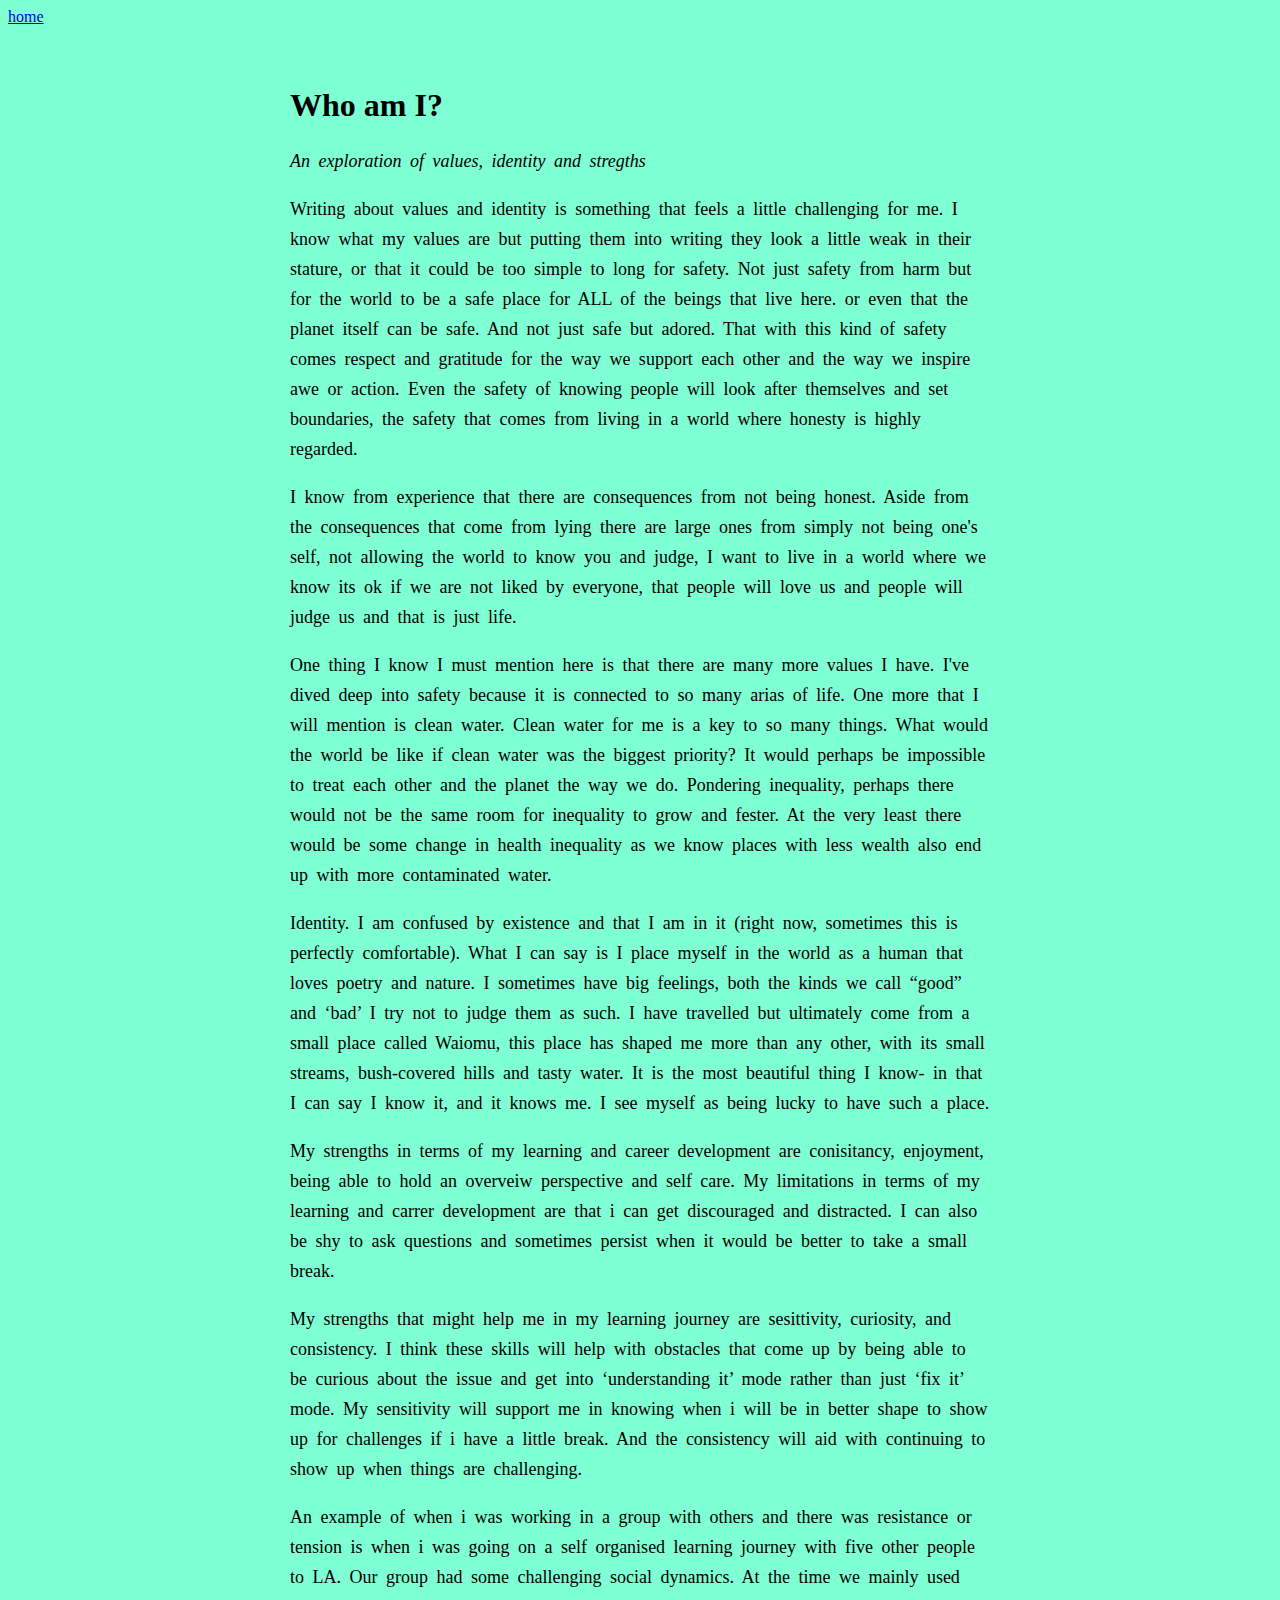
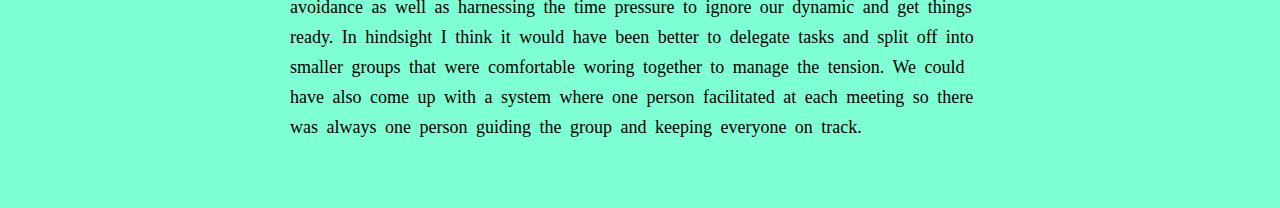
<file: blog/values-blog.html>
<!DOCTYPE html>
<html>

<head>
    <title> Values </title>
    <meta charset="UTF-8">
    <link href="../styles/blog-one.css" rel="stylesheet" type="text/css">
</head>

<body class="body">
    <header>
        <a href="../index.html">home</a>
    </header>
    <div class="container">
        <h1>Who am I?</h1>

        <p class="italic">
            An exploration of values, identity and stregths
        </p>
        <p>
            Writing about values and identity is something that feels a little challenging for me. I know what my values
            are but putting them into writing they look a little weak in their stature, or that it could be too simple
            to long for safety. Not just safety from harm but for the world to be a safe place for ALL of the beings
            that live here. or even that the planet itself can be safe. And not just safe but adored. That with this
            kind of safety comes respect and gratitude for the way we support each other and the way we inspire awe or
            action. Even the safety of knowing people will look after themselves and set boundaries, the safety that
            comes from living in a world where honesty is highly regarded.

        </p>
        <p>

            I know from experience that there are consequences from not being honest. Aside from the consequences that
            come from lying there are large ones from simply not being one's self, not allowing the world to know you
            and judge, I want to live in a world where we know its ok if we are not liked by everyone, that people will
            love us and people will judge us and that is just life.

        </p>
        <p>
            One thing I know I must mention here is that there are many more values I have. I've dived deep into safety
            because it is connected to so many arias of life. One more that I will mention is clean water. Clean water
            for me is a key to so many things. What would the world be like if clean water was the biggest priority? It
            would perhaps be impossible to treat each other and the planet the way we do. Pondering inequality, perhaps
            there would not be the same room for inequality to grow and fester. At the very least there would be some
            change in health inequality as we know places with less wealth also end up with more contaminated water.

        </p>
        <p>
            Identity. I am confused by existence and that I am in it (right now, sometimes this is perfectly
            comfortable). What I can say is I place myself in the world as a human that loves poetry and nature. I
            sometimes have big feelings, both the kinds we call “good” and ‘bad’ I try not to judge them as such. I have
            travelled but ultimately come from a small place called Waiomu, this place has shaped me more than any
            other, with its small streams, bush-covered hills and tasty water. It is the most beautiful thing I know- in
            that I can say I know it, and it knows me. I see myself as being lucky to have such a place.

        </p>
        <p>
            My strengths in terms of my learning and career development are conisitancy, enjoyment, being able to hold
            an overveiw perspective and self care. My limitations in terms of my learning and carrer development are
            that i can get discouraged and distracted. I can also be shy to ask questions and sometimes persist when it
            would be better to take a small break.


        </p>
        <p>
            My strengths that might help me in my learning journey are sesittivity, curiosity, and consistency. I think
            these skills will help with obstacles that come up by being able to be curious about the issue and get into
            ‘understanding it’ mode rather than just ‘fix it’ mode. My sensitivity will support me in knowing when i
            will be in better shape to show up for challenges if i have a little break. And the consistency will aid
            with continuing to show up when things are challenging.

        </p>
        <p>
            An example of when i was working in a group with others and there was resistance or tension is when i was
            going on a self organised learning journey with five other people to LA. Our group had some challenging
            social dynamics. At the time we mainly used avoidance as well as harnessing the time pressure to ignore our
            dynamic and get things ready. In hindsight I think it would have been better to delegate tasks and split off
            into smaller groups that were comfortable woring together to manage the tension. We could have also come up
            with a system where one person facilitated at each meeting so there was always one person guiding the group
            and keeping everyone on track.

        </p>

    </div>

</body>

</html>
</file>
<file: styles/main.css>
body {
    background-color: #e7d9b9;
    text-align: right;
    font-family: 'Andada Pro', serif;
    color: black;
}

header {
    padding-top: 50;
    padding-bottom: 50;
}




.header {
  
    font-family: 'Press Start 2P', cursive;
    font-size: 60px;
    color: rgba(58, 58, 158, 0.8);
    padding: 192px;
    padding-top: 50px;
    padding-bottom: 50px;
    animation: rightThenLeft 4s infinite;
    margin-left: 10%;
    margin-right: 10%;
}

/* @keyframes rightThenLeft {
    100%   {margin-right:0%;}
    50%  {margin-right:50%;}
    100% {margin-right:0%;}
} */




@media (max-width: 600px) {
    .header {
        font-size: 34px;
    }
}

h1 {
    font-weight: 900;
}

img {
    display: block;
    max-width: 70%;
    height: auto;
    margin: 20px auto;
    border-radius: 50%;
}

@media (min-width: 600px) {
    img {
        display: block;
        max-width: 50%;
    }
}

footer {
    background-color: antiquewhite;
}

p {
    font-size: 15px;
    margin: 10px;
    padding: 30px;
    line-height: 20px;
    letter-spacing: 1.5px;
    word-spacing: 6;
}

#link-list {
    margin: 30px auto;
    font-size: 30px;
}

.pad {
    padding: 20px;
}

ul {
    list-style: none;
}

.photo {
    padding: none;
}

a:link, a:active, a:visited {
    color: #000;
  }

a:hover {
    color: rgb(92, 84, 84);
}

/* #photo-div {
    background-image: linear-gradient( 
            115deg, 
            rgba(58, 58, 158, 0.8), 
            rgba(136, 136, 206, 0.7) 
        ), 
        url(../photo/IMG_2919.jpeg);
        background-size: cover;
        background-position: center;
        max-width: 100%;
        height: auto;
} */

.container {
    max-width: 900px;
    margin: 0 auto;
}

@media (min-width: 320px) {
  img {
    display: block;
    max-width: 100%;
}
}

@media (min-width: 1200px) {
  img {
    display: block;
    max-width: 55%;
}
}

@media (min-width: 768px) {
  img {
    display: block;
    max-width: 70%;
}
}



@media (min-width: 400px) {

}
@media (width: 550px) {}

@media (width: 768px) {}
</file>
<file: styles/about-me.css>
.nice {
    background-color: #e7d9b9;;
}

img {
    display: none;
    max-width: 50%;
    height: auto;
    margin: 20px auto;
    border-radius: 50%;
}

@media (min-width: 600px) {
    img {
        display: block;
    }
}
#photo-div {
    background-image: linear-gradient( 
            115deg, 
            rgba(58, 58, 158, 0.8), 
            rgba(136, 136, 206, 0.7) 
        ), 
        url(../photo/IMG_2919.jpeg);
        background-size: cover;
        background-position: center;
        max-width: 100%;
        height: auto;
}

.container {
    max-width: 700px;
    margin: 0 auto;
    padding-top: 40px;
    padding-bottom: 40px;
}

p {
    padding: 30px;
    line-height: 30px;
    word-spacing: 4px;
    font-size: large;
}
</file>
<file: styles/blog-one.css>
.container {
    max-width: 700px;
    margin: 0 auto;
    padding-top: 40px;
    padding-bottom: 40px;
}

.italic {
    font-style: italic;
}

p {
    line-height: 30px;
    word-spacing: 4px;
    font-size: large;
}

.tech-img {
    max-width: 800px;
    margin: 0 auto;
}

.body {
    background-color: aquamarine
}

.nice {
    background-color: #e7d9b9;;
}

.patch{
    max-width: 300px;
}
</file>
